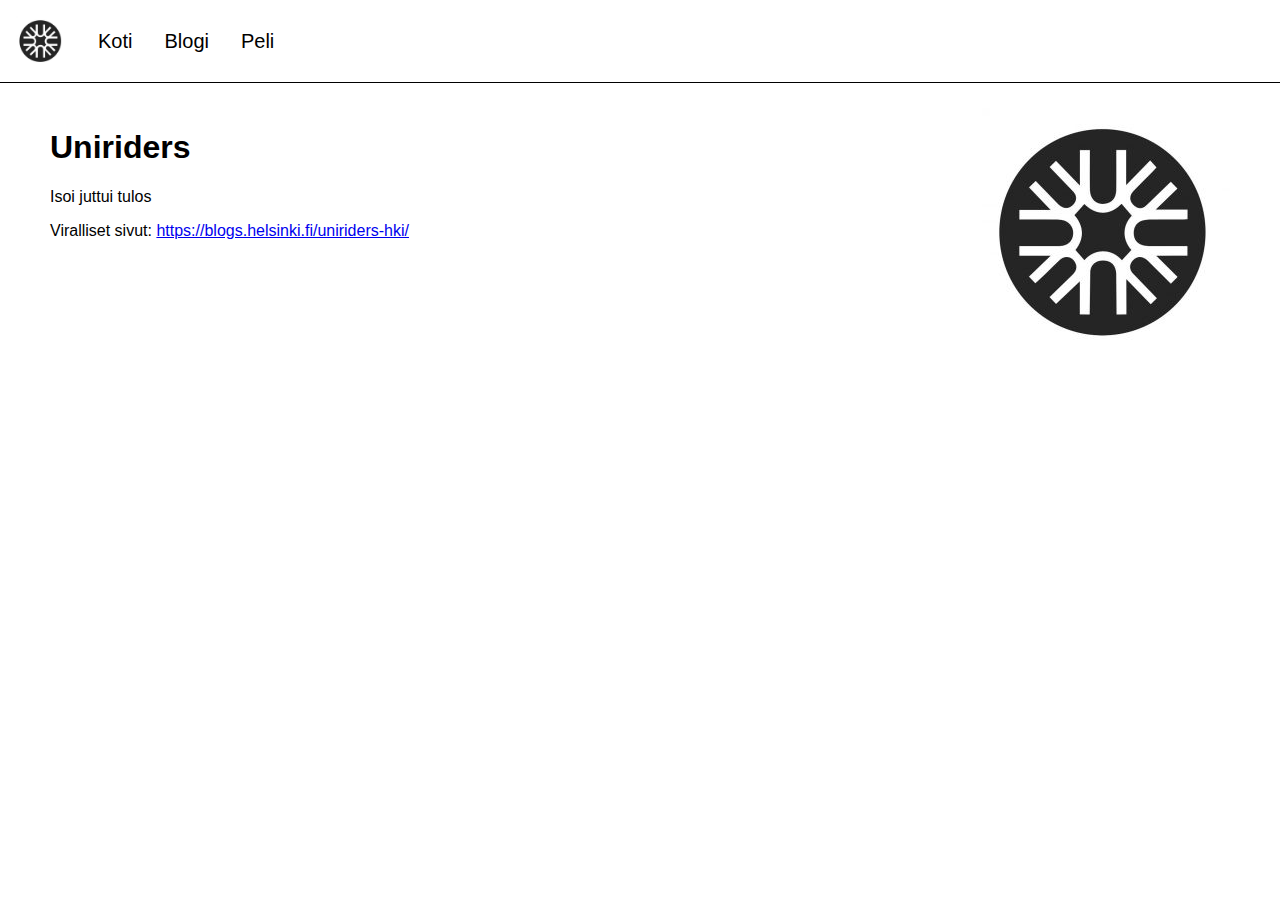
<file: index.html>
<!DOCTYPE hmtl>
<html>
    <head>
        <title>Uniriders</title>
        <link rel="stylesheet" href="assets/index.css">
        <meta name="viewport" content="width=device-width, initial-scale=1.0">
    </head>
    <body>
        <nav id="navbar">
            <div class="item">
                <a href="index.html"><img src="assets/uniriders.jpg" alt="uniders-logo" width="50px" height="50px"></a>
            </div>
            <div class="item">
                <a href="index.html">Koti</a>
            </div>
            <div class="item">
                <a href="blog.html">Blogi</a>
            </div>
            <div class="item">
                <a href="#">Peli</a>
            </div>
        </nav>

        <div style="padding: 25px 50px;">
            <img src="assets/uniriders.jpg" alt="uniders-logo" align="right"/>
            <h1>Uniriders</h1>
            <p>Isoi juttui tulos</p>
            <p>Viralliset sivut: <a href="https://blogs.helsinki.fi/uniriders-hki/">https://blogs.helsinki.fi/uniriders-hki/</p>
        </div>

    </body> 
</html>
</file>
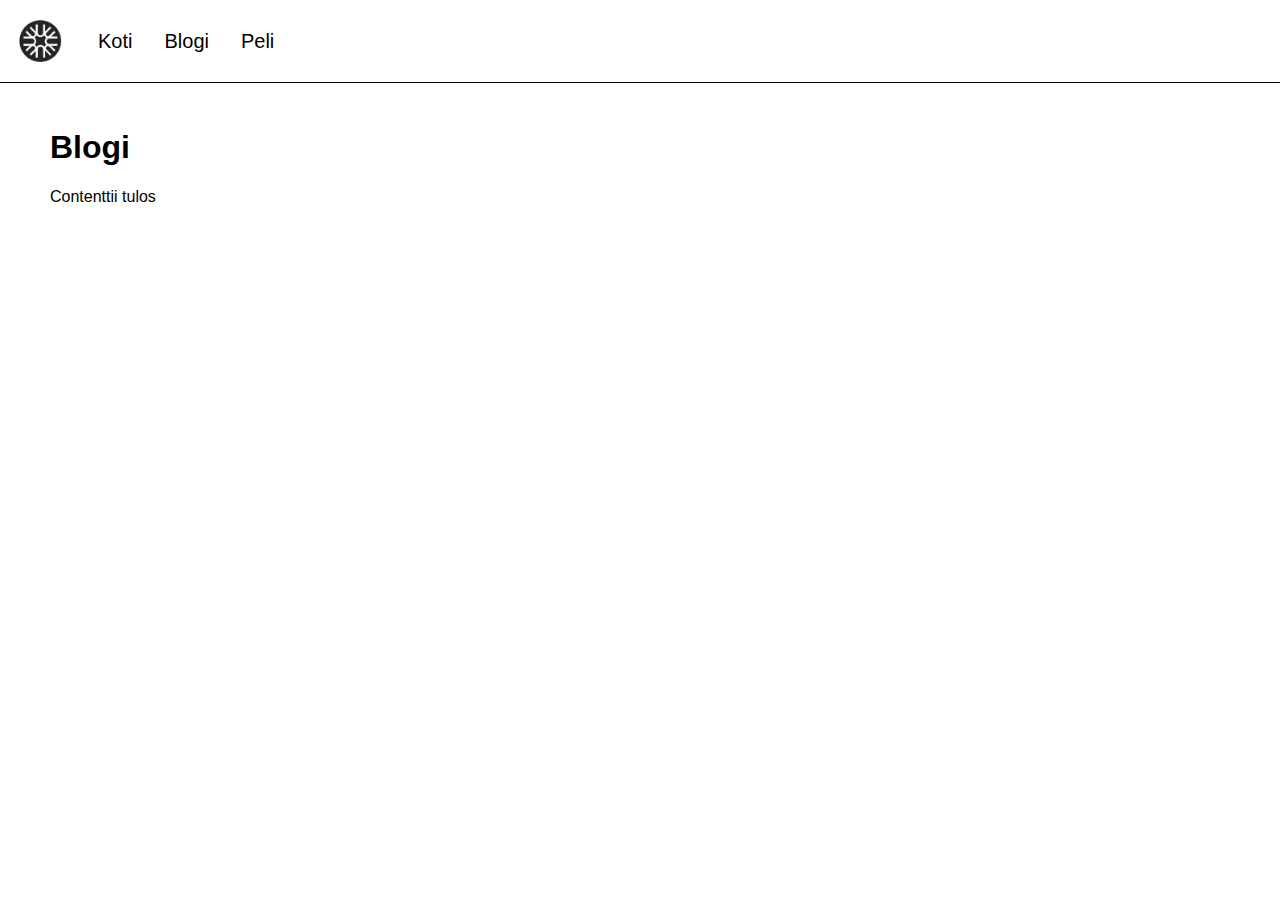
<file: blog.html>
<!DOCTYPE hmtl>
<html>
    <head>
        <title>Uniriders</title>
        <link rel="stylesheet" href="assets/index.css">
        <meta name="viewport" content="width=device-width, initial-scale=1.0">
    </head>
    <body>
        <nav id="navbar">
            <div class="item">
                <a href="index.html"><img src="assets/uniriders.jpg" alt="uniders-logo" width="50px" height="50px"></a>
            </div>
            <div class="item">
                <a href="index.html">Koti</a>
            </div>
            <div class="item">
                <a href="blog.html">Blogi</a>
            </div>
            <div class="item">
                <a href="#">Peli</a>
            </div>
        </nav>

        <div style="padding: 25px 50px;">
            <h1>Blogi</h1>
            <p>Contenttii tulos</p>
        </div>

    </body> 
</html>
</file>
<file: assets/index.css>
body {
    font-family: Arial, sans-serif;
    margin: 0;
    padding: 0;
}

#navbar {
    list-style-type: none;
    display: flex;
    margin: 0;
    padding: 0;
    overflow: hidden;
    background-color: #ffffff;
    border-bottom: 1px solid black;
    align-items: center;
}

#navbar .item {
    color: white;
    text-align: center;
    padding: 1rem 16px;
    text-decoration: none;
    font-size: 20px;
}

#navbar .item a {
    text-decoration: none;
    color: black;
    transition: 0.3s;
}

#navbar .item a:hover {
    color: #a8a8a8;
}
</file>
